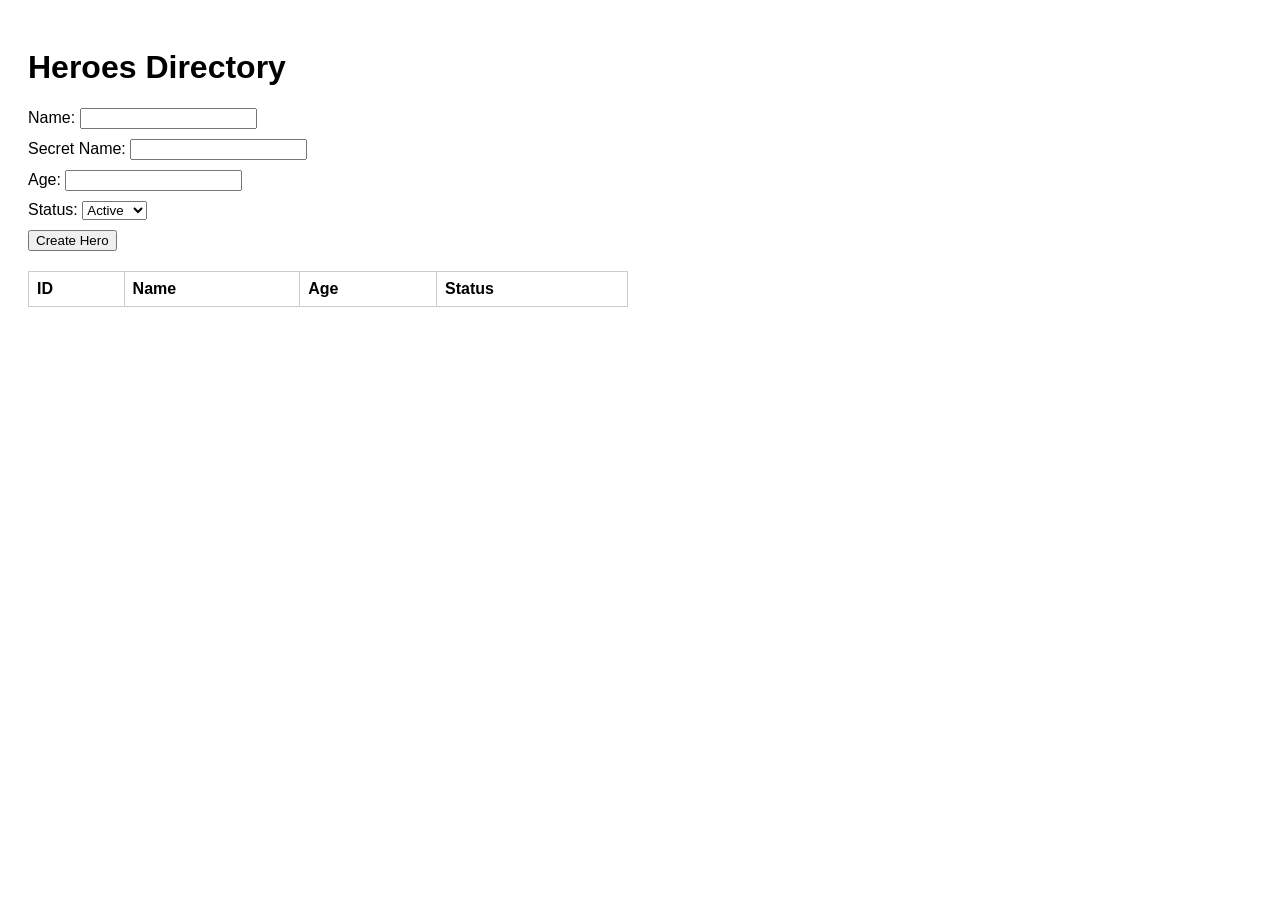
<file: hero-api/app/frontend/index.html>
<!doctype html>
<html lang="en">
  <head>
    <meta charset="UTF-8" />
    <meta name="viewport" content="width=device-width, initial-scale=1.0" />
    <title>Heroes API</title>
    <style>
      body {
        font-family: sans-serif;
        padding: 20px;
      }
      table {
        border-collapse: collapse;
        margin-top: 20px;
        width: 100%;
        max-width: 600px;
      }
      th,
      td {
        border: 1px solid #ccc;
        padding: 8px;
        text-align: left;
      }
      .form-group {
        margin-bottom: 10px;
      }
    </style>
  </head>
  <body>
    <h1>Heroes Directory</h1>

    <!-- Form tạo Hero -->
    <form id="heroForm">
      <div class="form-group">
        <label>Name:</label>
        <input type="text" id="name" required />
      </div>
      <div class="form-group">
        <label>Secret Name:</label>
        <input type="text" id="secret_name" required />
      </div>
      <div class="form-group">
        <label>Age:</label>
        <input type="number" id="age" />
      </div>
      <div class="form-group">
        <label>Status:</label>
        <select id="status">
          <option value="active">Active</option>
          <option value="retired">Retired</option>
        </select>
      </div>
      <button type="submit">Create Hero</button>
    </form>

    <!-- Bảng hiển thị danh sách Hero -->
    <table id="heroes">
      <thead>
        <tr>
          <th>ID</th>
          <th>Name</th>
          <th>Age</th>
          <th>Status</th>
        </tr>
      </thead>
      <tbody>
        <!-- Dữ liệu sẽ được render vào đây bằng JS -->
      </tbody>
    </table>

    <script>
      // Cấu hình URL gọi tới backend (chú ý có tiền tố /api/v1)
      const API = "http://127.0.0.1:8000/api/v1";
      const tbody = document.querySelector("#heroes tbody");
      const form = document.querySelector("#heroForm");

      // Hàm tải danh sách Hero[cite: 28]
      async function loadHeroes() {
        const res = await fetch(`${API}/heroes?limit=50`);
        const heroes = await res.json();

        tbody.replaceChildren(); // Xóa dữ liệu cũ

        for (const h of heroes) {
          const tr = tbody.insertRow();
          // Dùng textContent để bảo mật, chống XSS thay vì innerHTML[cite: 28, 46]
          for (const v of [h.id, h.name, h.age ?? "-", h.status]) {
            tr.insertCell().textContent = v;
          }
        }
      }

      // Hàm gửi API tạo Hero mới[cite: 29]
      async function createHero(data) {
        const res = await fetch(`${API}/heroes`, {
          method: "POST",
          headers: { "Content-Type": "application/json" },
          body: JSON.stringify(data),
        });

        if (res.status === 201) {
          await loadHeroes(); // Tải lại bảng nếu thành công[cite: 29]
          form.reset(); // Xóa form
        } else if (res.status === 422) {
          const err = await res.json();
          // Lấy chi tiết vị trí (loc) và thông báo lỗi (msg) từ Pydantic để alert[cite: 29]
          alert(err.detail.map((d) => `${d.loc.at(-1)}: ${d.msg}`).join("\n"));
        } else {
          alert(`Error ${res.status}`);
        }
      }

      // Xử lý sự kiện submit form
      form.addEventListener("submit", (e) => {
        e.preventDefault();

        const data = {
          name: document.getElementById("name").value,
          secret_name: document.getElementById("secret_name").value,
          status: document.getElementById("status").value,
        };

        const ageVal = document.getElementById("age").value;
        if (ageVal !== "") {
          data.age = parseInt(ageVal);
        }

        createHero(data);
      });

      // Gọi loadHeroes ngay khi mở trang
      loadHeroes();
    </script>
  </body>
</html>
</file>
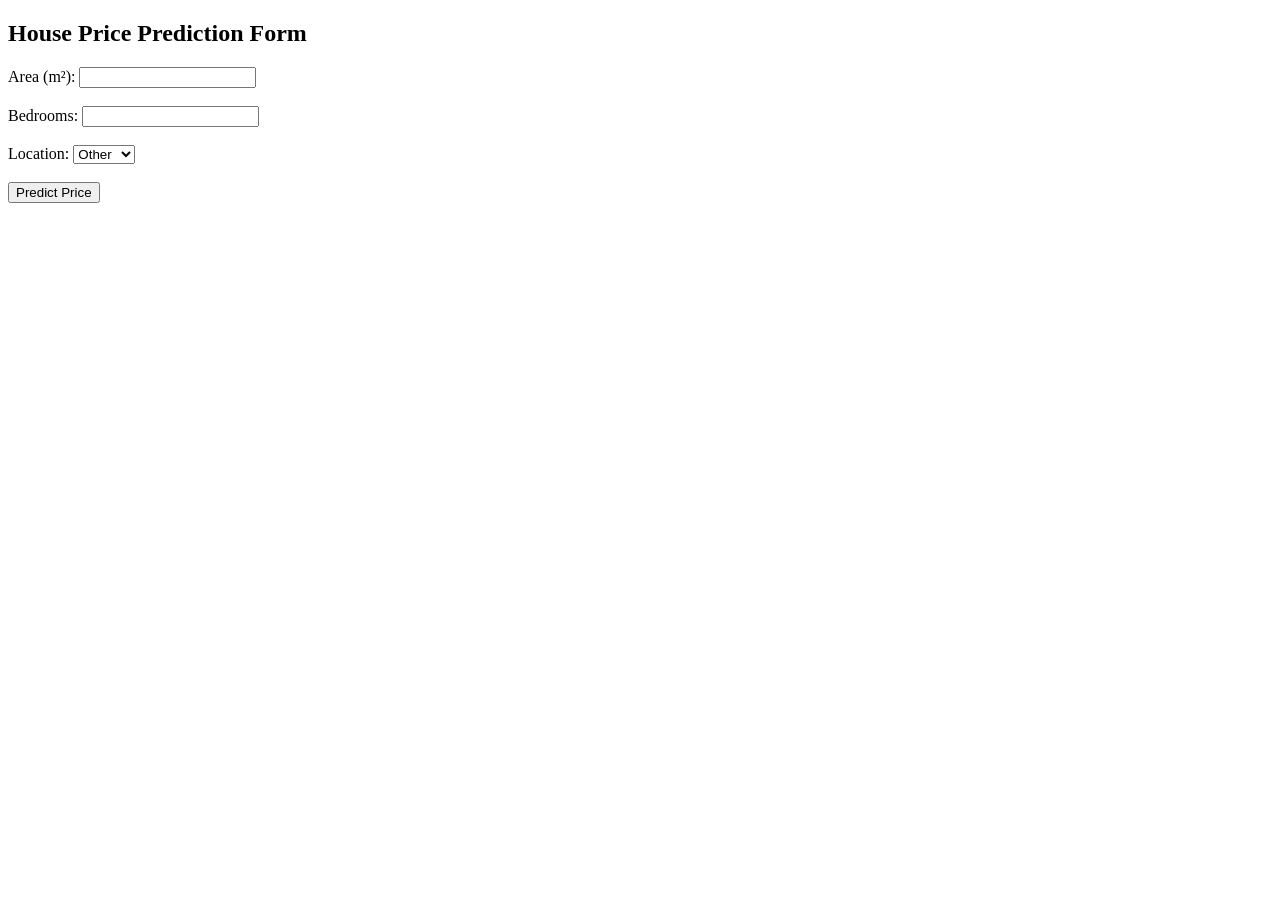
<file: frontend/house_form.html>
<!doctype html>
<html lang="en">
  <head>
    <meta charset="UTF-8" />
    <meta name="viewport" content="width=device-width, initial-scale=1.0" />
    <title>House Price Prediction</title>
  </head>
  <body>
    <h2>House Price Prediction Form</h2>

    <form id="houseForm">
      <div>
        <label for="area">Area (m²):</label>
        <input type="number" id="area" name="area" step="any" required />
      </div>

      <br />

      <div>
        <label for="bedrooms">Bedrooms:</label>
        <input type="number" id="bedrooms" name="bedrooms" required />
      </div>

      <br />

      <div>
        <label for="location">Location:</label>
        <select id="location" name="location">
          <option value="other" selected>Other</option>
          <option value="hanoi">Hanoi</option>
          <option value="hcmc">HCMC</option>
        </select>
      </div>

      <br />

      <button type="submit">Predict Price</button>
    </form>

    <h3 id="result"></h3>

    <script>
      const form = document.getElementById("houseForm");
      const result = document.getElementById("result");

      form.addEventListener("submit", async function (event) {
        event.preventDefault();

        const area = document.getElementById("area").value;
        const bedrooms = document.getElementById("bedrooms").value;
        const location = document.getElementById("location").value;

        const url = `/predict?area=${encodeURIComponent(area)}&bedrooms=${encodeURIComponent(bedrooms)}&location=${encodeURIComponent(location)}`;

        try {
          const response = await fetch(url);

          if (!response.ok) {
            throw new Error("Failed to fetch prediction from server.");
          }

          const data = await response.json();

          const formattedPrice = new Intl.NumberFormat("vi-VN").format(
            data.predicted_price,
          );

          result.textContent = `Predicted Price: ${formattedPrice} VND`;
        } catch (error) {
          console.error(error);
          result.textContent = `Error: ${error.message}`;
        }
      });
    </script>
  </body>
</html>
</file>
